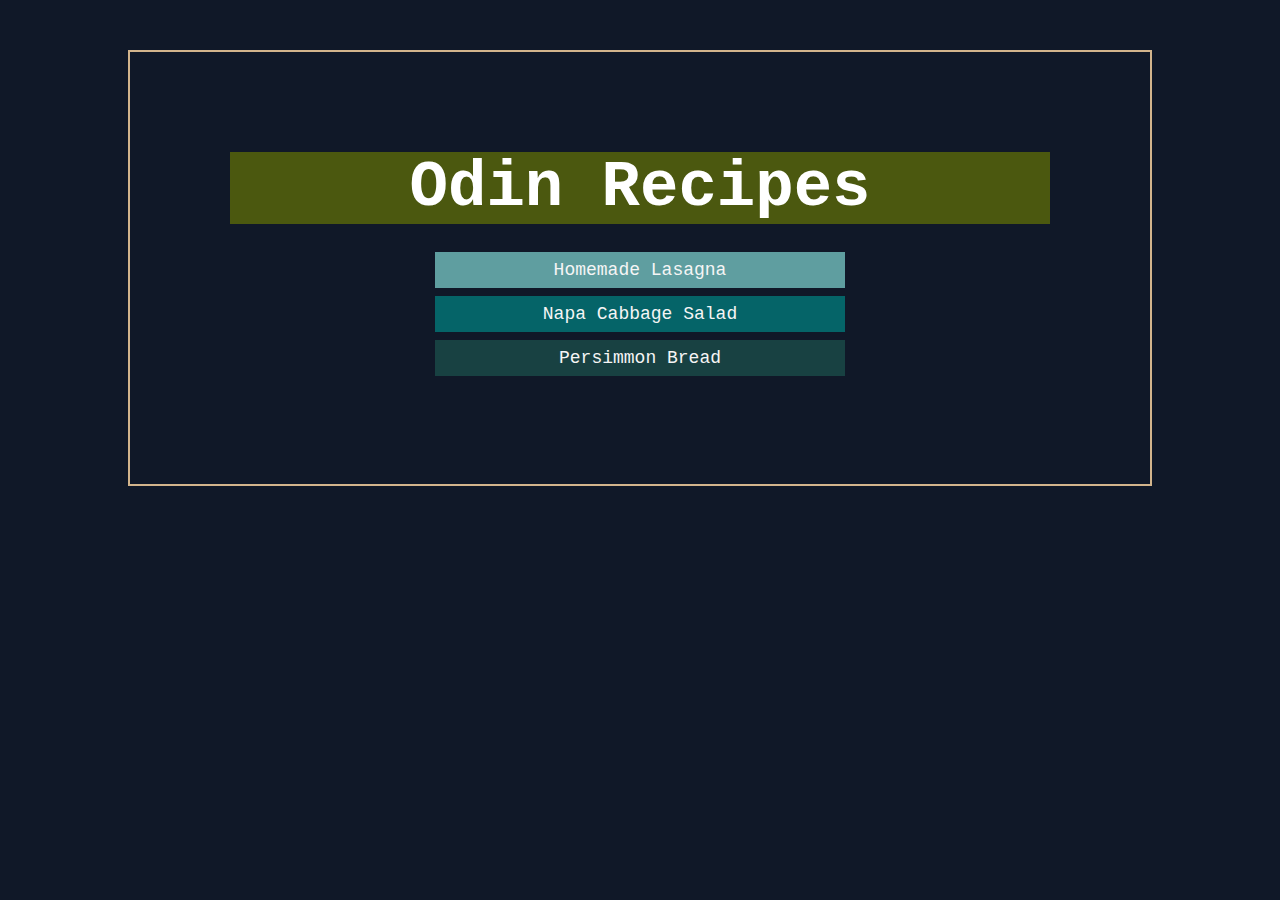
<file: index.html>
<!DOCTYPE html>
<html lang="en">
  <head>
    <meta charset="UTF-8" />
    <meta name="viewport" content="width=device-width, initial-scale=1.0" />
    <title>Odin Recipe</title>
    <link rel="stylesheet" href="./style.css">
  </head>
  <body>
    <div class="container">
      <div class="odin-recipes">
        <h1>Odin Recipes</h1>
      </div>
      <div class="recipes-list">
        <ul>
          <li class="lasagna">
            <a href="./recipes/lasagna.html">Homemade Lasagna</a>
          </li>
          <li class="napa">
            <a href="./recipes/napa_cabbage_salad.html">Napa Cabbage Salad</a>
          </li>
          <li class="bread">
            <a href="./recipes/persimmon_bread.html">Persimmon Bread</a>
          </li>
        </ul>
      </div>
    </div>
  </body>
</html>
</file>
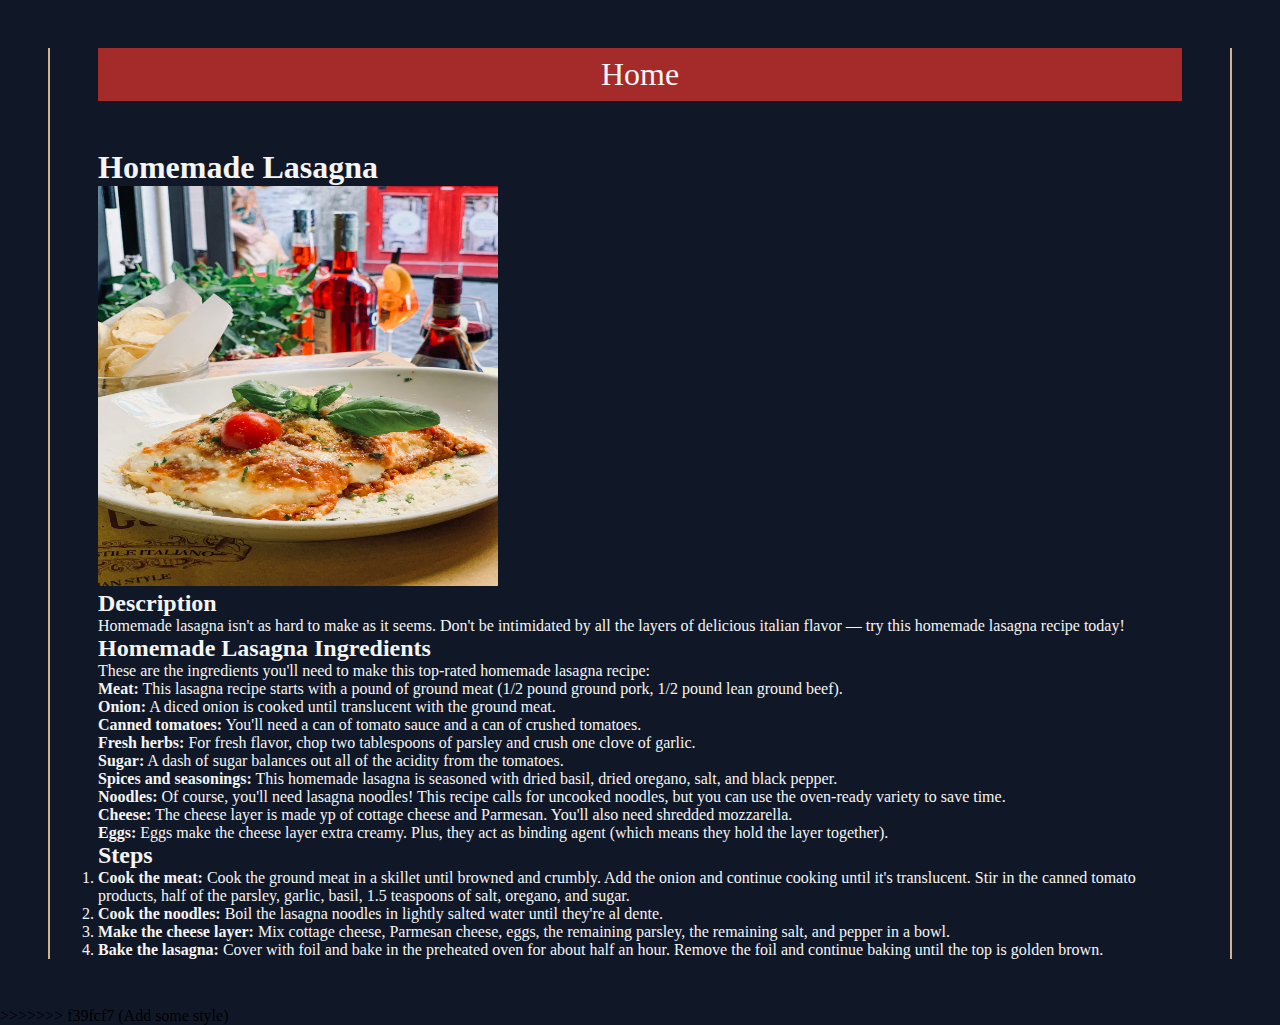
<file: recipes/lasagna.html>
<!DOCTYPE html>
<html lang="en">
  <head>
    <meta charset="UTF-8" />
    <meta name="viewport" content="width=device-width, initial-scale=1.0" />
    <title>Homemade Lasagna</title>
    <link rel="stylesheet" href="../style.css" />
  </head>
  <body>
    <div class="recipes-container">
      <div class="subcontainer">
        <div class="home">
          <a href="../index.html">Home</a>
        </div>
        <h1>Homemade Lasagna</h1>
        <img
          src="./images/lasagna.jpg"
          alt="A plate of lasagna"
          height="400px"
          width="400px"
        />
        <h2>Description</h2>
        <p>
          Homemade lasagna isn't as hard to make as it seems. Don't be
          intimidated by all the layers of delicious italian flavor — try this
          homemade lasagna recipe today!
        </p>
        <h2>Homemade Lasagna Ingredients</h2>
        <p>
          These are the ingredients you'll need to make this top-rated homemade
          lasagna recipe:
        </p>
        <ul>
          <li>
            <strong>Meat:</strong> This lasagna recipe starts with a pound of
            ground meat (1/2 pound ground pork, 1/2 pound lean ground beef).
          </li>
          <li>
            <strong>Onion:</strong> A diced onion is cooked until translucent
            with the ground meat.
          </li>
          <li>
            <strong>Canned tomatoes:</strong> You'll need a can of tomato sauce
            and a can of crushed tomatoes.
          </li>
          <li>
            <strong>Fresh herbs:</strong> For fresh flavor, chop two tablespoons
            of parsley and crush one clove of garlic.
          </li>
          <li>
            <strong>Sugar:</strong> A dash of sugar balances out all of the
            acidity from the tomatoes.
          </li>
          <li>
            <strong>Spices and seasonings:</strong> This homemade lasagna is
            seasoned with dried basil, dried oregano, salt, and black pepper.
          </li>
          <li>
            <strong>Noodles:</strong> Of course, you'll need lasagna noodles!
            This recipe calls for uncooked noodles, but you can use the
            oven-ready variety to save time.
          </li>
          <li>
            <strong>Cheese:</strong> The cheese layer is made yp of cottage
            cheese and Parmesan. You'll also need shredded mozzarella.
          </li>
          <li>
            <strong>Eggs:</strong> Eggs make the cheese layer extra creamy.
            Plus, they act as binding agent (which means they hold the layer
            together).
          </li>
        </ul>
        <h2>Steps</h2>
        <ol>
          <li>
            <strong>Cook the meat:</strong> Cook the ground meat in a skillet
            until browned and crumbly. Add the onion and continue cooking until
            it's translucent. Stir in the canned tomato products, half of the
            parsley, garlic, basil, 1.5 teaspoons of salt, oregano, and sugar.
          </li>
          <li>
            <strong>Cook the noodles:</strong> Boil the lasagna noodles in
            lightly salted water until they're al dente.
          </li>
          <li>
            <strong>Make the cheese layer:</strong> Mix cottage cheese, Parmesan
            cheese, eggs, the remaining parsley, the remaining salt, and pepper
            in a bowl.
          </li>
          <li>
            <strong>Bake the lasagna:</strong> Cover with foil and bake in the
            preheated oven for about half an hour. Remove the foil and continue
            baking until the top is golden brown.
          </li>
        </ol>
      </div>
    </div>
    >>>>>>> f39fcf7 (Add some style)
  </body>
</html>
</file>
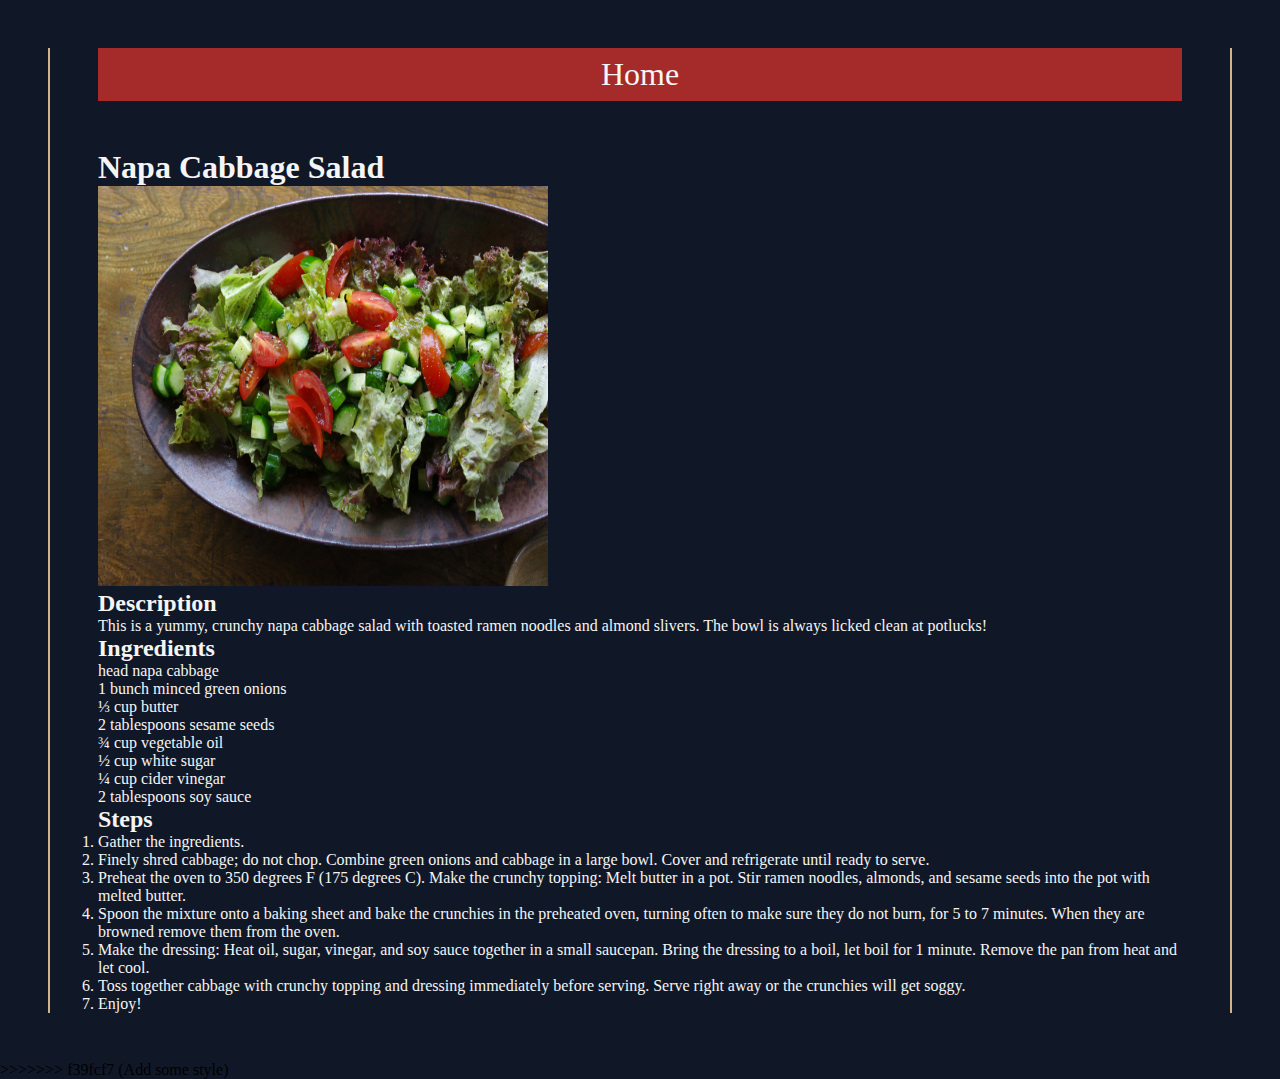
<file: recipes/napa_cabbage_salad.html>
<!DOCTYPE html>
<html lang="en">
  <head>
    <meta charset="UTF-8" />
    <meta name="viewport" content="width=device-width, initial-scale=1.0" />
    <title>Napa Cabbage Salad</title>
    <link rel="stylesheet" href="../style.css" />
  </head>
  <body>
    <div class="recipes-container">
      <div class="subcontainer">
        <div class="home">
          <a href="../index.html">Home</a>
        </div>
        <h1>Napa Cabbage Salad</h1>
        <img src="./images/napa cabbage salad.jpg" alt="A tray of napa cabbage
        salad" / height="400px" width="450px">
        <h2>Description</h2>
        <p>
          This is a yummy, crunchy napa cabbage salad with toasted ramen noodles
          and almond slivers. The bowl is always licked clean at potlucks!
        </p>
        <h2>Ingredients</h2>
        <ul>
          <li>head napa cabbage</li>
          <li>1 bunch minced green onions</li>
          <li>&frac13; cup butter</li>
          <li>2 tablespoons sesame seeds</li>
          <li>&frac34; cup vegetable oil</li>
          <li>&frac12; cup white sugar</li>
          <li>&frac14; cup cider vinegar</li>
          <li>2 tablespoons soy sauce</li>
        </ul>
        <h2>Steps</h2>
        <ol>
          <li>Gather the ingredients.</li>
          <li>
            Finely shred cabbage; do not chop. Combine green onions and cabbage
            in a large bowl. Cover and refrigerate until ready to serve.
          </li>
          <li>
            Preheat the oven to 350 degrees F (175 degrees C). Make the crunchy
            topping: Melt butter in a pot. Stir ramen noodles, almonds, and
            sesame seeds into the pot with melted butter.
          </li>
          <li>
            Spoon the mixture onto a baking sheet and bake the crunchies in the
            preheated oven, turning often to make sure they do not burn, for 5
            to 7 minutes. When they are browned remove them from the oven.
          </li>
          <li>
            Make the dressing: Heat oil, sugar, vinegar, and soy sauce together
            in a small saucepan. Bring the dressing to a boil, let boil for 1
            minute. Remove the pan from heat and let cool.
          </li>
          <li>
            Toss together cabbage with crunchy topping and dressing immediately
            before serving. Serve right away or the crunchies will get soggy.
          </li>
          <li>Enjoy!</li>
        </ol>
      </div>
    </div>
    >>>>>>> f39fcf7 (Add some style)
  </body>
</html>
</file>
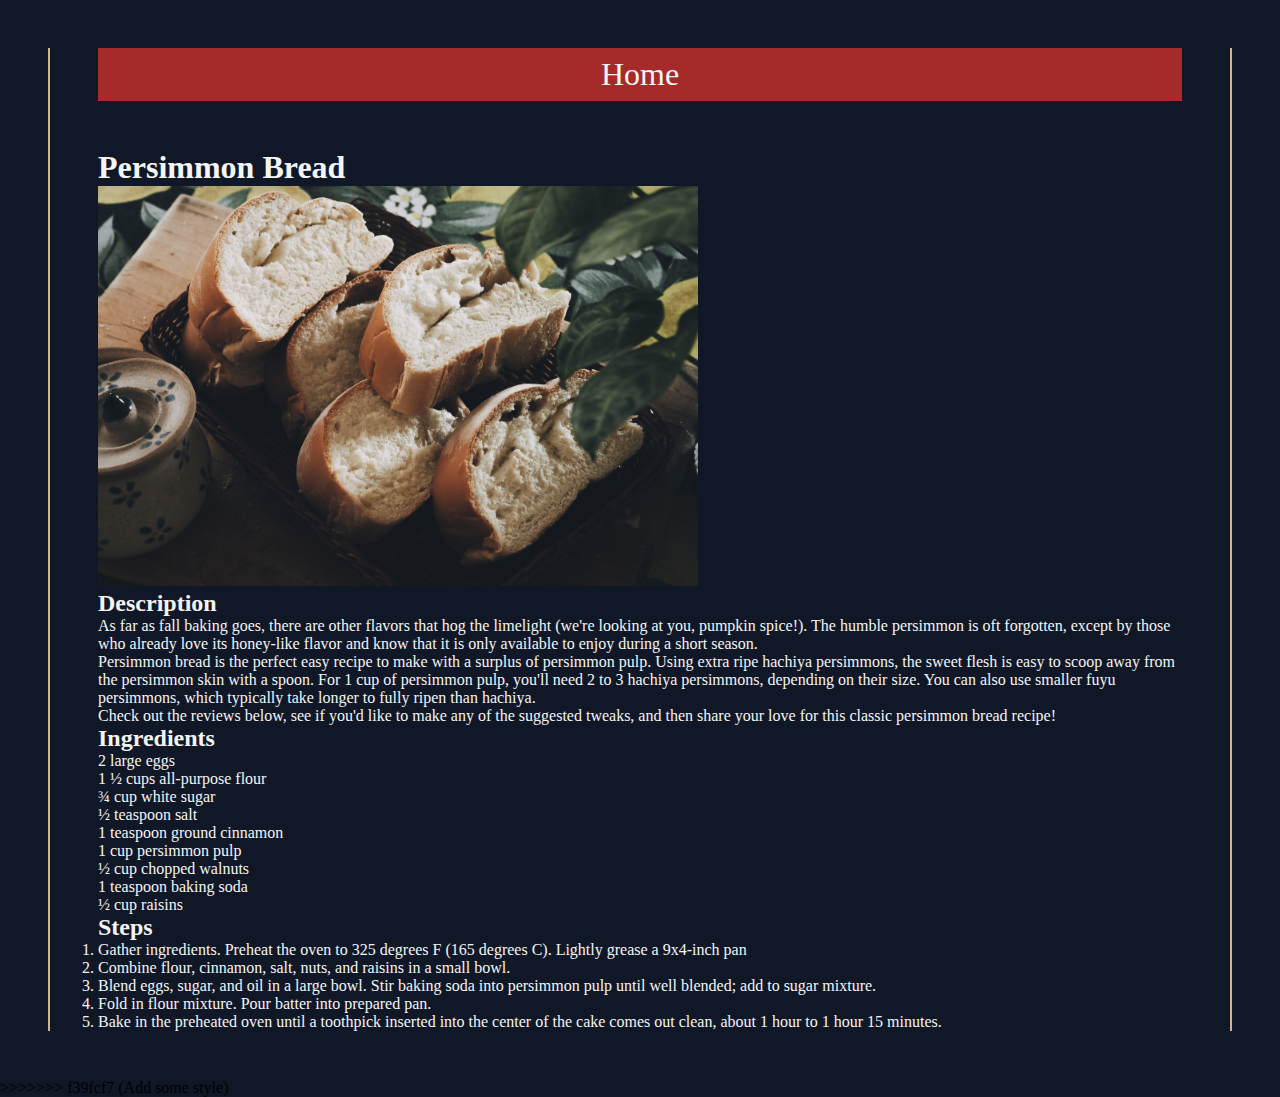
<file: recipes/persimmon_bread.html>
<!DOCTYPE html>
<html lang="en">
  <head>
    <meta charset="UTF-8" />
    <meta name="viewport" content="width=device-width, initial-scale=1.0" />
    <title>Persimmon Bread</title>
    <link rel="stylesheet" href="../style.css" />
  </head>
  <body>
    <div class="recipes-container">
      <div class="subcontainer">
        <div class="home">
          <a href="../index.html">Home</a>
        </div>
        <h1>Persimmon Bread</h1>
        <img
          src="./images/persimmon bread.jpg"
          alt="A tray of persimmon bread"
          height="400px"
          height="400px"
        />
        <h2>Description</h2>
        <p>
          As far as fall baking goes, there are other flavors that hog the
          limelight (we're looking at you, pumpkin spice!). The humble persimmon
          is oft forgotten, except by those who already love its honey-like
          flavor and know that it is only available to enjoy during a short
          season.
        </p>
        <p>
          Persimmon bread is the perfect easy recipe to make with a surplus of
          persimmon pulp. Using extra ripe hachiya persimmons, the sweet flesh
          is easy to scoop away from the persimmon skin with a spoon. For 1 cup
          of persimmon pulp, you'll need 2 to 3 hachiya persimmons, depending on
          their size. You can also use smaller fuyu persimmons, which typically
          take longer to fully ripen than hachiya.
        </p>
        <p>
          Check out the reviews below, see if you'd like to make any of the
          suggested tweaks, and then share your love for this classic persimmon
          bread recipe!
        </p>
        <h2>Ingredients</h2>
        <ul>
          <li>2 large eggs</li>
          <li>1 &frac12; cups all-purpose flour</li>
          <li>&frac34; cup white sugar</li>
          <li>&frac12; teaspoon salt</li>
          <li>1 teaspoon ground cinnamon</li>
          <li>1 cup persimmon pulp</li>
          <li>&frac12; cup chopped walnuts</li>
          <li>1 teaspoon baking soda</li>
          <li>&frac12; cup raisins</li>
        </ul>
        <h2>Steps</h2>
        <ol>
          <li>
            Gather ingredients. Preheat the oven to 325 degrees F (165 degrees
            C). Lightly grease a 9x4-inch pan
          </li>
          <li>
            Combine flour, cinnamon, salt, nuts, and raisins in a small bowl.
          </li>
          <li>
            Blend eggs, sugar, and oil in a large bowl. Stir baking soda into
            persimmon pulp until well blended; add to sugar mixture.
          </li>
          <li>Fold in flour mixture. Pour batter into prepared pan.</li>
          <li>
            Bake in the preheated oven until a toothpick inserted into the
            center of the cake comes out clean, about 1 hour to 1 hour 15
            minutes.
          </li>
        </ol>
      </div>
    </div>
    >>>>>>> f39fcf7 (Add some style)
  </body>
</html>
</file>
<file: style.css>
* {
  margin: 0;
  padding: 0;
  box-sizing: border-box;
}

body {
  background-color: #101828;
}

.container {
  color: white;
  border: 2px solid tan;
  text-align: center;
  padding: 100px;
  width: 80%;
  margin: 50px auto;
}
.odin-recipes {
  font-size: 32px;
  margin-bottom: 28px;
  font-family: "Courier New", Courier, monospace;
  background-color: #4b580f;
}
.recipes-list {
  font-size: 18px;
  font-family: "Courier New", Courier, monospace;
}
.lasagna {
  margin: 8px auto;
  background-color: cadetblue;
  padding: 8px;
  width: 50%;
}
.napa {
  margin: 8px auto;
  background-color: #056468;
  padding: 8px;
  width: 50%;
}
.bread {
  margin: 8px auto;
  background-color: #184142;
  padding: 8px;
  width: 50%;
}
ul {
  list-style-type: none;
}
a {
  text-decoration: none;
  color: whitesmoke;
}
.recipes-container{
    background-color: #101828;
    color: whitesmoke;
    border-right: 2px solid tan;
    border-left: 2px solid tan;
    margin: 48px;
}
.subcontainer{
    margin: 48px;
}
.home{
    text-align: center;
    font-size: 32px;
    margin-bottom: 48px;
    background-color: brown;
    padding: 8px;
}
</file>
